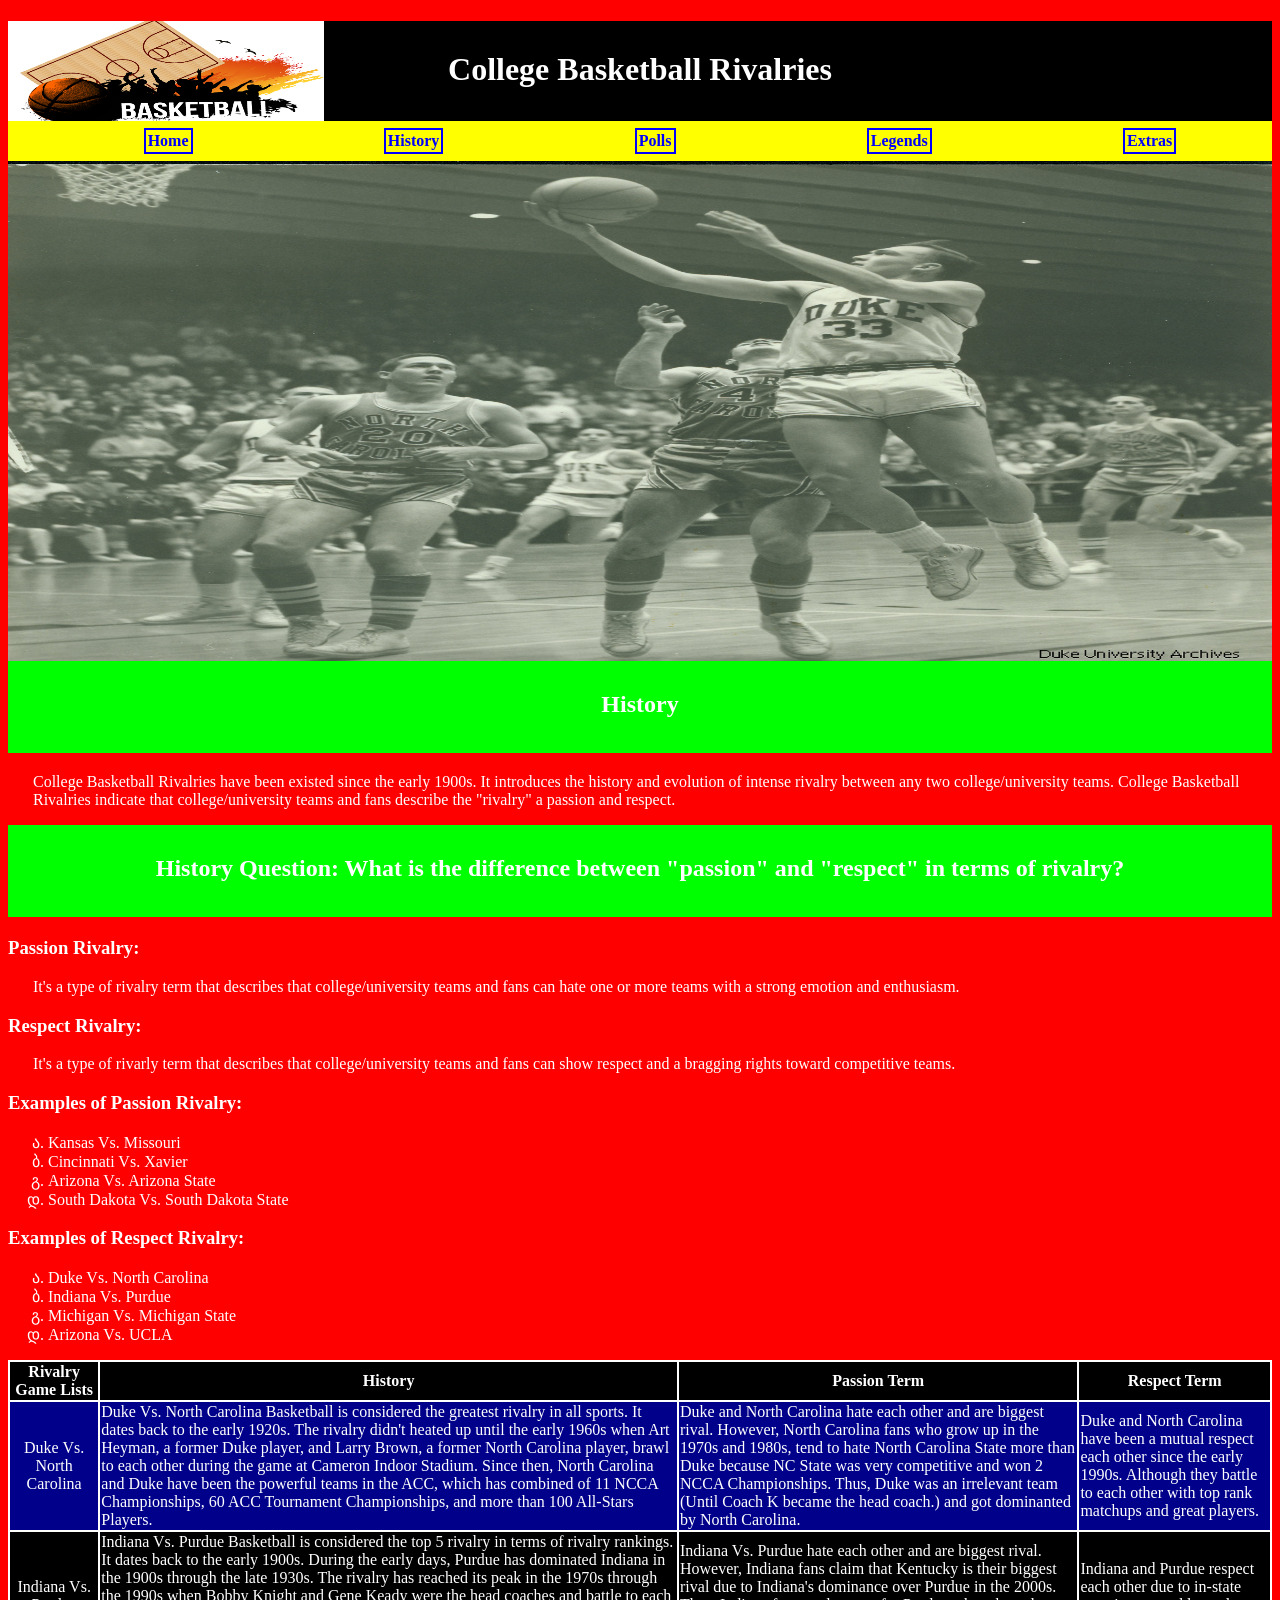
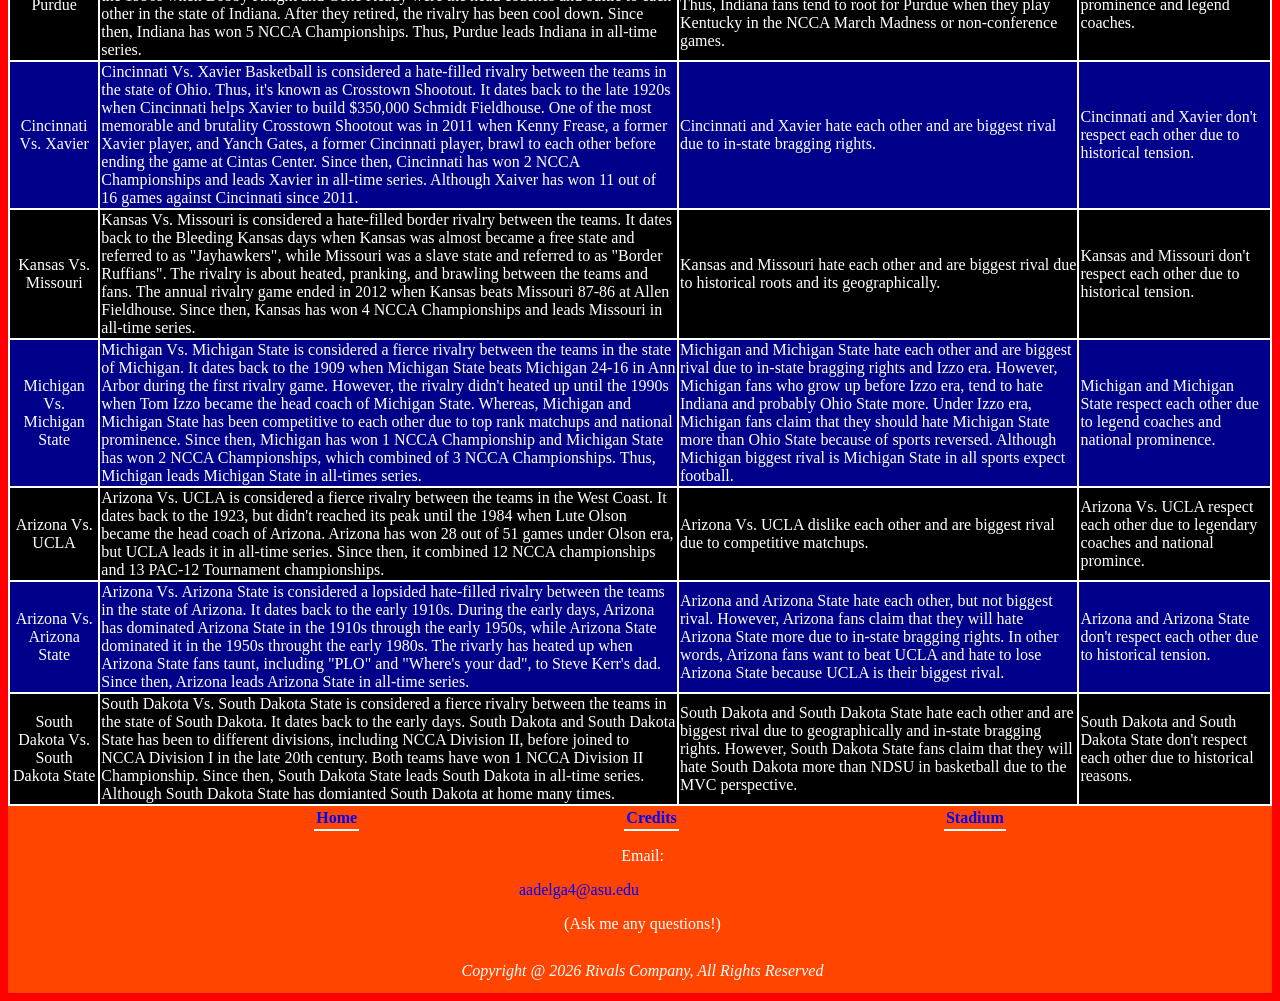
<file: history.html>
<!DOCTYPE html>
<html lang="en">
<head>

    <title>College Basketball Rivalries - History Page</title>
    <meta charset="utf-8">
    <meta name="viewport" content="width=device-width, initial-scale=1.0">
    
    <link href="cascade.css" rel="stylesheet">

    <style>
        /* 
            Zoom: 1150X611 (Note: Zoom up to 1150X611 or 110% (Windows Only), so the website will look better.)
        
            Citations:
                Images:
                    1. party-vector1.jpg: [Vector Square]. (2015, October 6). Stock Basketball Party Poster Vector And Icon. VectorPortal. https://vectorportal.com/vector/basketball-party-poster/16105
                    2. 4500176023_5b69662a2c_k.jpg: [Duke University Archives]. (2010, April 7). Duke guard Steve Vacendak rises above his UNC rivals. flickr. https://www.flickr.com/photos/dukeyearlook/4500154033/in/photostream/
            
                URL Links:
                    1. [Stadium]. (2012, June 28). Stadium. YouTube. https://www.youtube.com/@watchstadium
        */
    </style>

</head>

<body>

    <header id="BasketballBRLogo"><h1>College Basketball Rivalries</h1></header>

    <nav>
        <ul>
            <li><a href="index.html">Home</a></li>
            <li><a href="history.html">History</a></li>
            <li><a href="polls.html">Polls</a></li>
            <li><a href="legends.html">Legends</a></li>
            <li><a href="extras.html">Extras</a></li>
        </ul>
    </nav>

    <div id="HeroImage"></div>

    <main>

        <div class="HistoryBackground"><h2>History</h2></div>
        
        <p>College Basketball Rivalries have been existed since the early 
        1900s. It introduces the history and evolution of intense rivalry
        between any two college/university teams. College Basketball Rivalries
        indicate that college/university teams and fans describe the "rivalry" a
        passion and respect.</p>

        
        <div class="HistoryQuestionBackground"><h2>History Question: What is the 
        difference between "passion" and "respect" in terms of 
        rivalry?</h2></div>

        <h3 class="h3CascadeinHistory">Passion Rivalry:</h3>

        <p>It's a type of rivalry term that describes that college/university teams 
        and fans can hate one or more teams with a strong emotion and 
        enthusiasm.</p>

        <h3 class="h3CascadeinHistory">Respect Rivalry:</h3>

        <p>It's a type of rivarly term that describes that college/university teams 
        and fans can show respect and a bragging rights toward competitive 
        teams.</p>

        <h3 class="h3CascadeinHistory">Examples of Passion Rivalry:</h3>

        <ul>
            <li>Kansas Vs. Missouri</li>
            <li>Cincinnati Vs. Xavier</li>    
            <li>Arizona Vs. Arizona State</li>
            <li>South Dakota Vs. South Dakota State</li>
        </ul>

        <h3 class="h3CascadeinHistory">Examples of Respect Rivalry:</h3>

        <ul>
            <li>Duke Vs. North Carolina</li>
            <li>Indiana Vs. Purdue</li>
            <li>Michigan Vs. Michigan State</li>
            <li>Arizona Vs. UCLA</li>
        </ul>


        <table>
            
            <tr>
                <th>Rivalry Game Lists</th>
                <th>History</th>
                <th>Passion Term</th>
                <th>Respect Term</th>
            </tr>

            <tr>
                <td>Duke Vs. North Carolina</td>
                <td class="LeftTextAlign">Duke Vs. North Carolina Basketball is considered the 
                greatest rivalry in all sports. It dates back 
                to the early 1920s. The rivalry didn't heated up until
                the early 1960s when Art Heyman, a former Duke player, and Larry 
                Brown, a former North Carolina player, brawl to each other during
                the game at Cameron Indoor Stadium. Since then, North Carolina
                and Duke have been the powerful teams in the ACC, which has combined
                of 11 NCCA Championships, 60 ACC Tournament Championships, and more than
                100 All-Stars Players.</td>
                <td class="LeftTextAlign">Duke and North Carolina hate each other and are 
                biggest rival. However, North Carolina fans who grow up in the 1970s and 1980s, tend 
                to hate North Carolina State more than Duke because NC State was very competitive and 
                won 2 NCCA Championships. Thus, Duke was an irrelevant team (Until Coach K became the 
                head coach.) and got dominanted by North Carolina.</td>
                <td class="LeftTextAlign">Duke and North Carolina have been a mutual respect 
                each other since the early 1990s. Although they battle to each 
                other with top rank matchups and great players.</td>
            </tr>
            
            <tr>
                <td>Indiana Vs. Purdue</td>
                <td class="LeftTextAlign">Indiana Vs. Purdue Basketball is considered the top 5 rivalry in terms of rivalry rankings.
                It dates back to the early 1900s. During the early days, Purdue has dominated Indiana in the 1900s 
                through the late 1930s. The rivalry has reached its peak in the 1970s through the 1990s when Bobby
                Knight and Gene Keady were the head coaches and battle to each other in the state of Indiana. After they retired, the rivalry
                has been cool down. Since then, Indiana has won 5 NCCA Championships. Thus, Purdue leads Indiana in 
                all-time series.</td>
                <td class="LeftTextAlign">Indiana Vs. Purdue hate each other and are biggest rival. However, Indiana
                fans claim that Kentucky is their biggest rival due to Indiana's dominance over Purdue in the 2000s. Thus,
                Indiana fans tend to root for Purdue when they play Kentucky in the NCCA March Madness or non-conference games.</td>
                <td class="LeftTextAlign">Indiana and Purdue respect each other due to in-state prominence and legend coaches.</td>
            </tr>
            
            <tr>
                <td>Cincinnati Vs. Xavier</td>
                <td class="LeftTextAlign">Cincinnati Vs. Xavier Basketball is considered a hate-filled rivalry between the teams in the state of Ohio.
                Thus, it's known as Crosstown Shootout. It dates back to the late 1920s when Cincinnati helps Xavier to build $350,000 Schmidt 
                Fieldhouse. One of the most memorable and brutality Crosstown Shootout was in 2011 when Kenny Frease, a former Xavier player, and
                Yanch Gates, a former Cincinnati player, brawl to each other before ending the game at Cintas Center. Since then, Cincinnati has won 2 NCCA Championships 
                and leads Xavier in all-time series. Although Xaiver has won 11 out of 16 games against Cincinnati since 2011.</td>
                <td class="LeftTextAlign">Cincinnati and Xavier hate each other and are biggest rival due to in-state bragging rights.</td>
                <td class="LeftTextAlign">Cincinnati and Xavier don't respect each other due to historical tension.</td>
            </tr>
           
            <tr>
                <td>Kansas Vs. Missouri</td>
                <td class="LeftTextAlign">Kansas Vs. Missouri is considered a hate-filled border rivalry between the teams. It dates back to the Bleeding Kansas days when
                Kansas was almost became a free state and referred to as "Jayhawkers", while Missouri was a slave state and referred to as "Border Ruffians". The rivalry
                is about heated, pranking, and brawling between the teams and fans. The annual rivalry game ended in 2012 when Kansas beats Missouri 87-86 
                at Allen Fieldhouse. Since then, Kansas has won 4 NCCA Championships and leads Missouri in all-time series.</td>
                <td class="LeftTextAlign">Kansas and Missouri hate each other and are biggest rival due to historical roots and its geographically.</td>
                <td class="LeftTextAlign">Kansas and Missouri don't respect each other due to historical tension.</td>
            </tr>
            
            <tr>
                <td>Michigan Vs. Michigan State</td>
                <td class="LeftTextAlign">Michigan Vs. Michigan State is considered a fierce rivalry between the teams in the state of Michigan.
                It dates back to the 1909 when Michigan State beats Michigan 24-16 in Ann Arbor during the first rivalry game.
                However, the rivalry didn't heated up until the 1990s when Tom Izzo became the head coach of Michigan State. Whereas,
                Michigan and Michigan State has been competitive to each other due to  top rank matchups and national prominence. Since then,
                Michigan has won 1 NCCA Championship and Michigan State has won 2 NCCA Championships, which combined of 3 NCCA Championships.
                Thus, Michigan leads Michigan State in all-times series.</td>
                <td class="LeftTextAlign">Michigan and Michigan State hate each other and are biggest rival due to in-state bragging rights and Izzo era. However, Michigan
                fans who grow up before Izzo era, tend to hate Indiana and probably Ohio State more. Under Izzo era, Michigan fans claim that they should hate Michigan 
                State more than Ohio State because of sports reversed. Although Michigan biggest rival is Michigan State in all sports expect football.</td>
                <td class="LeftTextAlign">Michigan and Michigan State respect each other due to legend coaches and national prominence.</td>
            </tr>
            
            <tr>
                <td>Arizona Vs. UCLA</td>
                <td class="LeftTextAlign">Arizona Vs. UCLA is considered a fierce rivalry between the teams in the West Coast. It dates back to the 1923, but didn't reached its 
                peak until the 1984 when Lute Olson became the head coach of Arizona. Arizona has won 28 out of 51 games under Olson era, but UCLA leads it
                in all-time series. Since then, it combined 12 NCCA championships and 13 PAC-12 Tournament championships.</td>
                <td class="LeftTextAlign">Arizona Vs. UCLA dislike each other and are biggest rival due to competitive matchups.</td>
                <td class="LeftTextAlign">Arizona Vs. UCLA respect each other due to legendary coaches and national promince.</td>
            </tr>
            
            <tr>
                <td>Arizona Vs. Arizona State</td>
                <td class="LeftTextAlign">Arizona Vs. Arizona State is considered a lopsided hate-filled rivalry between the teams in the state of Arizona. It dates back to the early 1910s.
                During the early days, Arizona has dominated Arizona State in the 1910s through the early 1950s, while Arizona State dominated it in the 1950s 
                throught the early 1980s. The rivarly has heated up when Arizona State fans taunt, including "PLO" and "Where's your dad", to Steve Kerr's dad. Since
                then, Arizona leads Arizona State in all-time series.</td>
                <td class="LeftTextAlign">Arizona and Arizona State hate each other, but not biggest rival. However, Arizona fans claim that they will hate Arizona State more due to in-state bragging rights.
                In other words, Arizona fans want to beat UCLA and hate to lose Arizona State because UCLA is their biggest rival.</td>
                <td class="LeftTextAlign">Arizona and Arizona State don't respect each other due to historical tension.</td>
            </tr>
            
            <tr>
                <td>South Dakota Vs. South Dakota State</td>
                <td class="LeftTextAlign">South Dakota Vs. South Dakota State is considered a fierce rivalry between the teams in the state of South Dakota. It dates back to the early days.
                South Dakota and South Dakota State has been to different divisions, including NCCA Division II, before joined to NCCA Division I in the late 20th century.
                Both teams have won 1 NCCA Division II Championship. Since then, South Dakota State leads South Dakota in all-time series. Although South Dakota State
                has domianted South Dakota at home many times.  
                </td>
                <td class="LeftTextAlign">South Dakota and South Dakota State hate each other and are biggest rival due to geographically and in-state bragging rights.
                However, South Dakota State fans claim that they will hate South Dakota more than NDSU in basketball due to the MVC perspective.</td>
                <td class="LeftTextAlign">South Dakota and South Dakota State don't respect each other due to historical reasons.</td>
            </tr>

        </table>

    </main>

    <footer>
            
        <ul>
            <li><a href="index.html">Home</a></li>
            <li><a href="Extras.html">Credits</a></li>
            <li><a href="https://www.youtube.com/@watchstadium">Stadium</a></li>
        </ul>

        <p class="EmailPadPosition">Email:</p><a href="mailto:aadelga4@asu.edu" class = "EmailLinkPadPos">aadelga4@asu.edu</a>
        <p class="AnyQuestionsPadPos">(Ask me any questions!)</p>

        <p class="CopyrightCascade">Copyright @ 2026 Rivals Company, All Rights Reserved</p>            
            
    </footer>

</body>
</file>
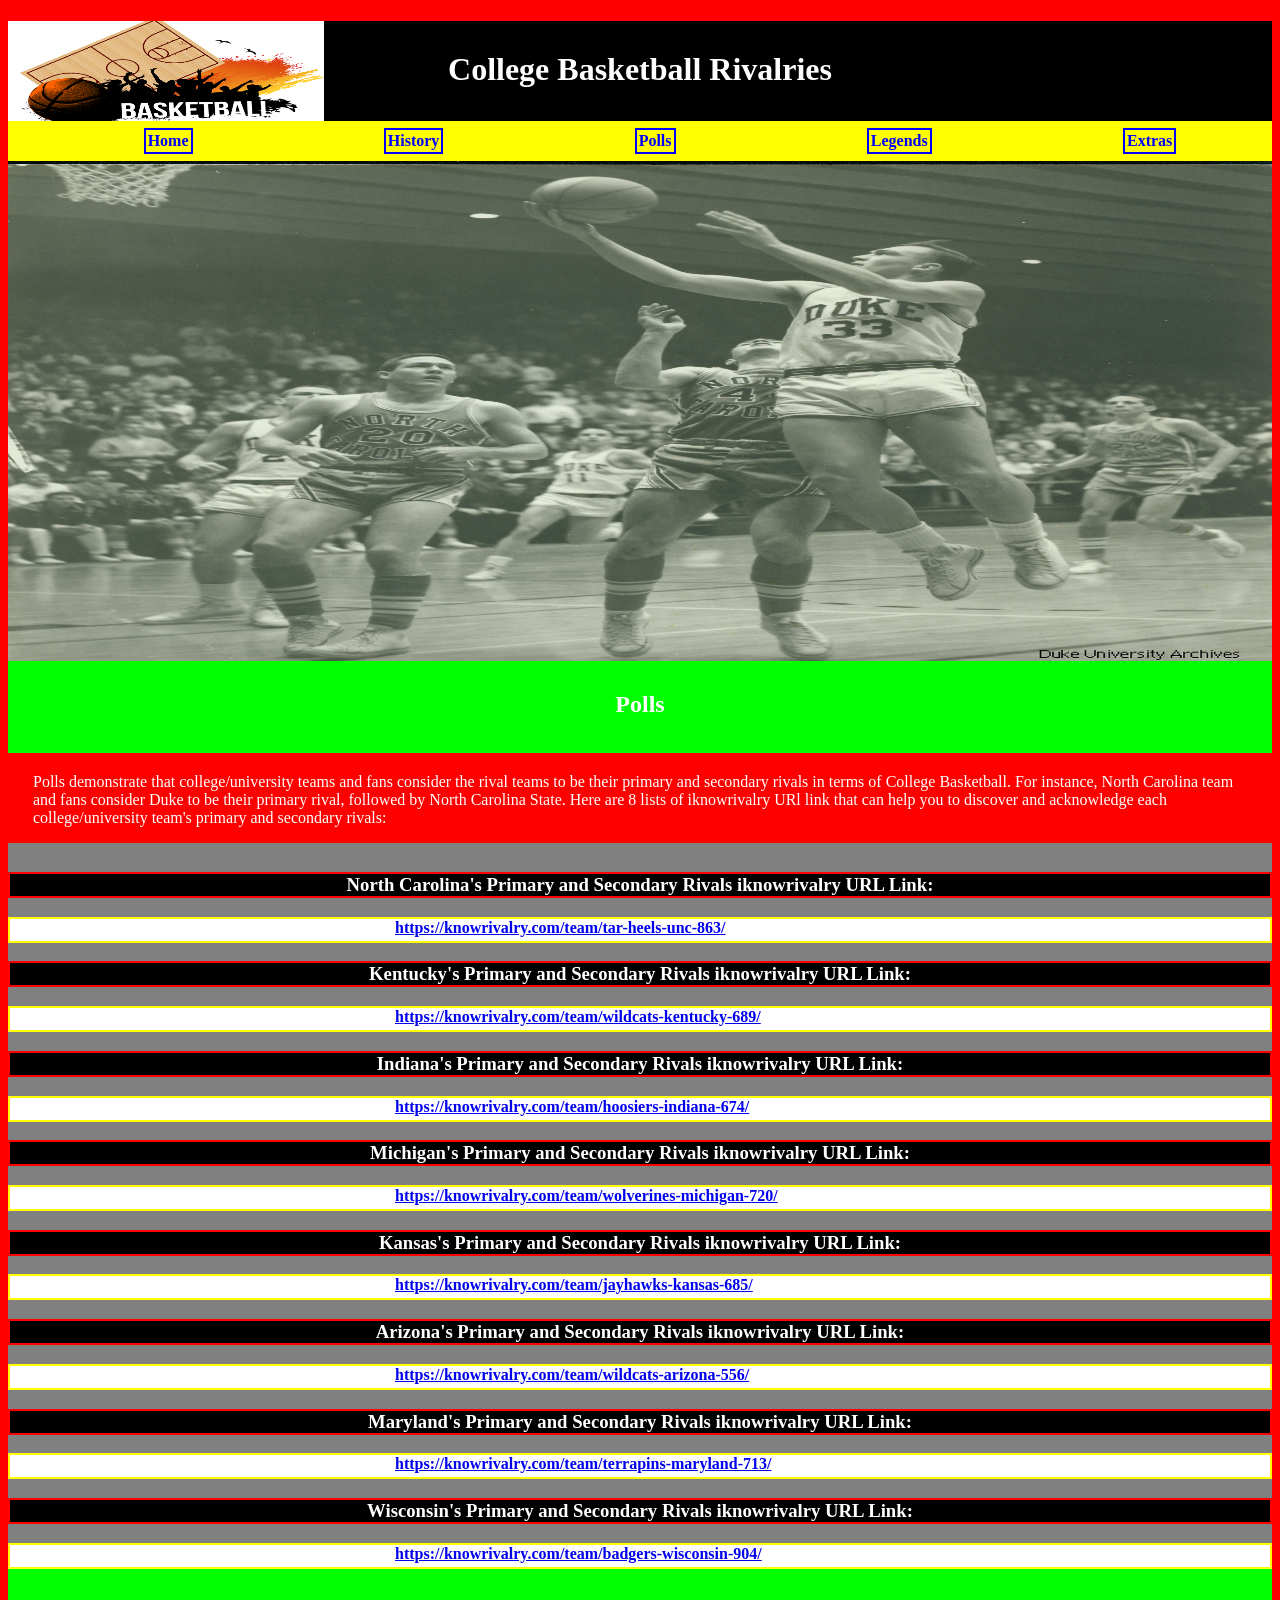
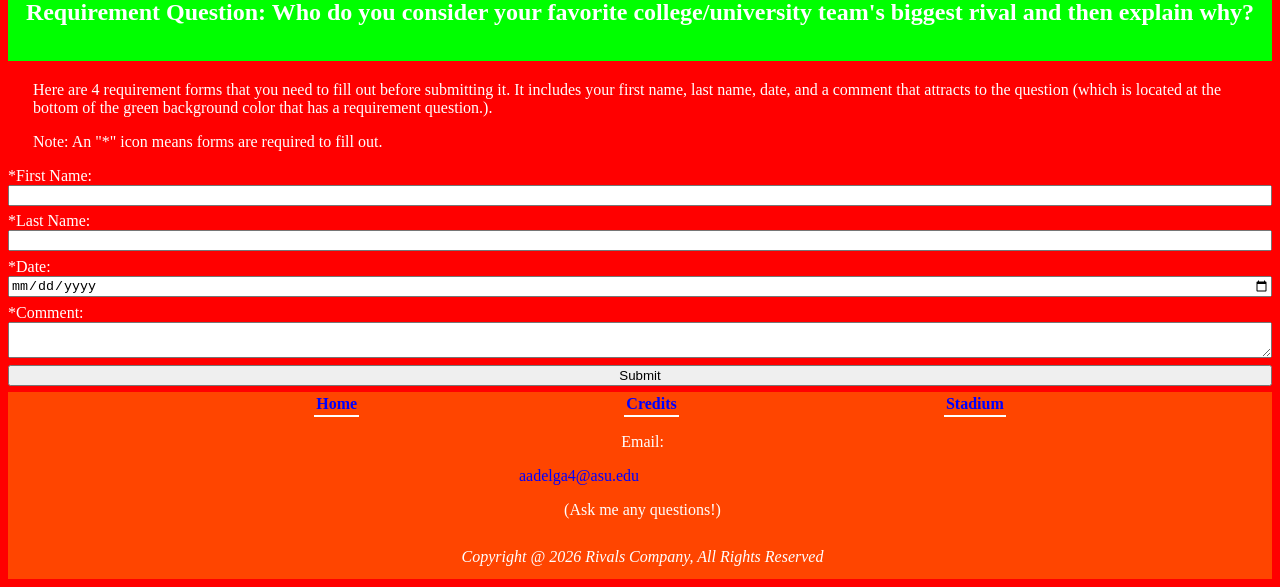
<file: polls.html>
<!DOCTYPE html>
<html lang="en">
<head>

    <title>College Basketball Rivalries - Polls Page</title>
    <meta charset="utf-8">
    <meta name="viewport" content="width=device-width, initial-scale=1.0">
    
    <link href="cascade.css" rel="stylesheet">

    <style>
        /* 
            Zoom: 1150X611 (Note: Zoom up to 1150X611 or 110% (Windows Only), so the website will look better.)
        
            Citations:
                Images:
                    1. party-vector1.jpg: [Vector Square]. (2015, October 6). Stock Basketball Party Poster Vector And Icon. VectorPortal. https://vectorportal.com/vector/basketball-party-poster/16105
                    2. 4500176023_5b69662a2c_k.jpg: [Duke University Archives]. (2010, April 7). Duke guard Steve Vacendak rises above his UNC rivals. flickr. https://www.flickr.com/photos/dukeyearlook/4500154033/in/photostream/
            
                URL Links:
                    1. [Stadium]. (2012, June 28). Stadium. YouTube. https://www.youtube.com/@watchstadium 
        */
    </style>

</head>

<body>

    <header id="BasketballBRLogo"><h1>College Basketball Rivalries</h1></header>

    <nav>
        <ul>
            <li><a href="index.html">Home</a></li>
            <li><a href="history.html">History</a></li>
            <li><a href="polls.html">Polls</a></li>
            <li><a href="legends.html">Legends</a></li>
            <li><a href="extras.html">Extras</a></li>
        </ul>
    </nav>

    <div id="HeroImage"></div>

    <main>

        <div class="PollsBackground"><h2>Polls</h2></div>

        <p>Polls demonstrate that college/university teams and fans consider the rival teams to be
        their primary and secondary rivals in terms of College Basketball. For instance, North Carolina team 
        and fans consider Duke to be their primary rival, followed by North Carolina State. Here are 8 lists 
        of iknowrivalry URl link that can help you to discover and acknowledge each college/university team's
        primary and secondary rivals:</p>
        
        <div class="URLListsBackground">

            <h3 class="h3CascadeinPolls">North Carolina's Primary and Secondary Rivals iknowrivalry URL Link:</h3>
            <div class="iknowrivarlyUrlsCascade"><a href="https://knowrivalry.com/team/tar-heels-unc-863/">https://knowrivalry.com/team/tar-heels-unc-863/</a></div>

            <h3 class="h3CascadeinPolls">Kentucky's Primary and Secondary Rivals iknowrivalry URL Link:</h3>
            <div class="iknowrivarlyUrlsCascade"><a href="https://knowrivalry.com/team/wildcats-kentucky-689/">https://knowrivalry.com/team/wildcats-kentucky-689/</a></div>

            <h3 class="h3CascadeinPolls">Indiana's Primary and Secondary Rivals iknowrivalry URL Link:</h3>
            <div class="iknowrivarlyUrlsCascade"><a href="https://knowrivalry.com/team/hoosiers-indiana-674/">https://knowrivalry.com/team/hoosiers-indiana-674/</a></div>

            <h3 class="h3CascadeinPolls">Michigan's Primary and Secondary Rivals iknowrivalry URL Link:</h3>
            <div class="iknowrivarlyUrlsCascade"><a href="https://knowrivalry.com/team/wolverines-michigan-720/">https://knowrivalry.com/team/wolverines-michigan-720/</a></div>

            <h3 class="h3CascadeinPolls">Kansas's Primary and Secondary Rivals iknowrivalry URL Link:</h3>
            <div class="iknowrivarlyUrlsCascade"><a href="https://knowrivalry.com/team/jayhawks-kansas-685/">https://knowrivalry.com/team/jayhawks-kansas-685/</a></div>

            <h3 class="h3CascadeinPolls">Arizona's Primary and Secondary Rivals iknowrivalry URL Link:</h3>
            <div class="iknowrivarlyUrlsCascade"><a href="https://knowrivalry.com/team/wildcats-arizona-556/">https://knowrivalry.com/team/wildcats-arizona-556/</a></div>

            <h3 class="h3CascadeinPolls">Maryland's Primary and Secondary Rivals iknowrivalry URL Link:</h3>
            <div class="iknowrivarlyUrlsCascade"><a href="https://knowrivalry.com/team/terrapins-maryland-713/">https://knowrivalry.com/team/terrapins-maryland-713/</a></div>

            <h3 class="h3CascadeinPolls">Wisconsin's Primary and Secondary Rivals iknowrivalry URL Link:</h3>
            <div class="iknowrivarlyUrlsCascade"><a href="https://knowrivalry.com/team/badgers-wisconsin-904/">https://knowrivalry.com/team/badgers-wisconsin-904/</a></div>

        </div>


        <div class="PollsQuestionBackground"><h2>Requirement Question: Who do you consider your favorite college/university 
        team's biggest rival and then explain why?</h2></div>

        <p>Here are 4 requirement forms that you need to fill out before submitting it. It includes your first name, last name, date, and a comment
        that attracts to the question (which is located at the bottom of the green background color that has a requirement question.). 
        </p>

        <p>Note: An "*" icon means forms are required to fill out.</p>

        <form method="post" action="https://webdevbasics.net/scripts/demo.php">
            <label for="FirstName">*First Name:</label>
            <input type="text" id="FirstName" name="FirstName" required>

            <label for="LastName">*Last Name:</label>
            <input type="text" id="LastName" name="LastName" required>

            <label for="Date">*Date:</label>
            <input type="date" id="Date" name="Date" required>

            <label for="Comment">*Comment:</label>
            <textarea id="Comment" name="Comment" rows="2" cols="30" required></textarea>

            <input type="submit" value="Submit">
        </form>

    </main>

    <footer>
            
        <ul>
            <li><a href="index.html">Home</a></li>
            <li><a href="Extras.html">Credits</a></li>
            <li><a href="https://www.youtube.com/@watchstadium">Stadium</a></li>
        </ul>

        <p class="EmailPadPosition">Email:</p><a href="mailto:aadelga4@asu.edu" class="EmailLinkPadPos">aadelga4@asu.edu</a>
        <p class="AnyQuestionsPadPos">(Ask me any questions!)</p>

        <p class="CopyrightCascade">Copyright @ 2026 Rivals Company, All Rights Reserved</p>            
            
    </footer>

</body>
</file>
<file: cascade.css>
body {
    background-color: #FF0000;
}

#BasketballBRLogo {
    background-image: url(basketball\ party-vector1.jpg); 
    background-repeat: no-repeat;
    background-size: 25% 100%;   
}

header {
    background-color: #000000;
    height: 100px;
}

h1 {
    font-family: Georgia, 'Times New Roman', Times, serif;
    text-align: center;
    color: #FFFFFF;
    padding-top: 30px;
    margin-left: auto;
    margin-right: auto;
}

nav {
    background-color: yellow;
    height: 40px; 
}

nav ul {
    display: flex;
    flex-flow: row nowrap;
    justify-content: space-around;
    list-style-type: none;
    margin-top: 0;
    margin-bottom: 0;
    padding-top: 6.7px;
}

nav li {
    font-family: 'Times New Roman', Times, serif;
    font-weight: bold;
    border: 2px solid #0000FF;
    padding-left: 2px;
    padding-right: 2px;
    padding-top: 2px;
    padding-bottom: 2px;
}

nav a {
  text-decoration: none;
}
nav a:link {
    color: #0000FF;
}
nav a:visited {
    color: #800080 
}
nav a:hover {
    color: #FF0000;
}
nav a:active {
    color: #00FFFF;
}

#HeroImage {
    height: 500px;
    background-image: url(4500176023_5b69662a2c_k.jpg);
    background-repeat: no-repeat;
    background-size: 100% 100%;
}

main {
    display: block;
}

.HomeBackground {
    background-color: #00FF00;
    margin-left: auto;
    margin-right: auto; 
    padding-top: 10px;
}

.ImgsandVidsBackground {
    background-color: #00FF00;
    margin-top: 0;
    margin-bottom: 0; 
    padding-top: 10px;
}

.HistoryBackground {
    background-color: #00FF00;
    margin-left: auto;
    margin-right: auto; 
    padding-top: 10px;
}

.HistoryQuestionBackground {
    background-color: #00FF00;
    margin-left: auto;
    margin-right: auto; 
    padding-top: 10px;
}

.PollsBackground {
    background-color: #00FF00;
    margin-left: auto;
    margin-right: auto; 
    padding-top: 10px;
}

.URLListsBackground {
    background-color: #808080;
    margin-left: auto;
    margin-right: auto; 
    padding-top: 10px; 
}

.PollsQuestionBackground {
    background-color: #00FF00;
    margin-left: auto;
    margin-right: auto; 
    padding-top: 10px;
}

h2 {
    font-family: 'Times New Roman', Times, serif;
    text-align: center;
    color: #FFFFFF;
    padding-bottom: 35px;
}

h3 {
    font-family: 'Times New Roman', Times, serif;
    color: #FFFFFF;
}

p {
    font-family: 'Times New Roman', Times, serif;
    color: #FFFFFF;
    padding-left: 25px;
    padding-right: 20px;
}

#ImgsandVidsDisplay {
    display: flex;
    flex-wrap: wrap;
    grid-gap: 14.65px;
}

img {
    width: 215px;
    height: 120px;
}

video {
    width: 215px;
    height: 120px;
}

.h3CascadeinHistory {
    text-align: left;
}

main ul {
    list-style-type:georgian
}

main li {
   font-family: 'Times New Roman', Times, serif;
   color: #FFFFFF; 
}

table {
    border: 2px solid #FFFFFF;
    border-collapse: collapse;
}

th {
    font-family: 'Times New Roman', Times, serif;
    color: #FFFFFF;
}

td {
   font-family: 'Times New Roman', Times, serif;
   color: #FFFFFF; 
   text-align: center;
}

td, th {
    border: 2px solid #FFFFFF;   
}

.LeftTextAlign {
    text-align: left;
}

tr:nth-of-type(even) {
    background-color: #00008B;
}

tr:nth-of-type(odd) {
    background-color: #000000;
}

.h3CascadeinPolls {
    font-family: 'Times New Roman', Times, serif;
    color: #FFFFFF;
    text-align: center;
    border: 2px solid #FF0000;
    background-color: #000000;
}

.iknowrivarlyUrlsCascade {
    font-family: 'Times New Roman', Times, serif;
    font-weight: bold;
    padding-left: 385px;
    padding-bottom: 4px;
    border: 2px solid #FFFF00;
    background-color: #FFFFFF;
}

form {
    display: flex;
    flex-wrap: nowrap;
    flex-direction: column;
}

label {
    font-family: 'Times New Roman', Times, serif;
    color: #FFFFFF;
}

input, textarea {
    margin-bottom: 0.5em;
}

footer {
    background-color: #FF4500;
    height: 185px;
    padding: 1px;
}

footer a {
  text-decoration: none;
}
footer a:link {
    color: #0000FF;
}
footer a:visited {
    color: #800080 
}
footer a:hover {
    color: #FF0000;
}
footer a:active {
    color: #00FFFF;
}

footer ul {
    display: flex;
    flex-flow: row nowrap;
    justify-content: space-evenly;
    list-style-type: none;
    margin-top: 0;
    margin-bottom: 0;
}

footer li {
    font-family: 'Times New Roman', Times, serif;
    font-weight: bold;
    border-bottom: 2px solid #FFFFFF;
    padding-left: 2px;
    padding-right: 2px;
    padding-top: 2px;
    padding-bottom: 2px;
}

.EmailPadPosition {
    text-align: center;
}

.EmailLinkPadPos {
    text-align: center;
    padding-left: 510px;
}

.AnyQuestionsPadPos {
    text-align: center;
}

.CopyrightCascade {
    font-style: italic;
    text-align: center;
    padding-top: 13px;
}
</file>
